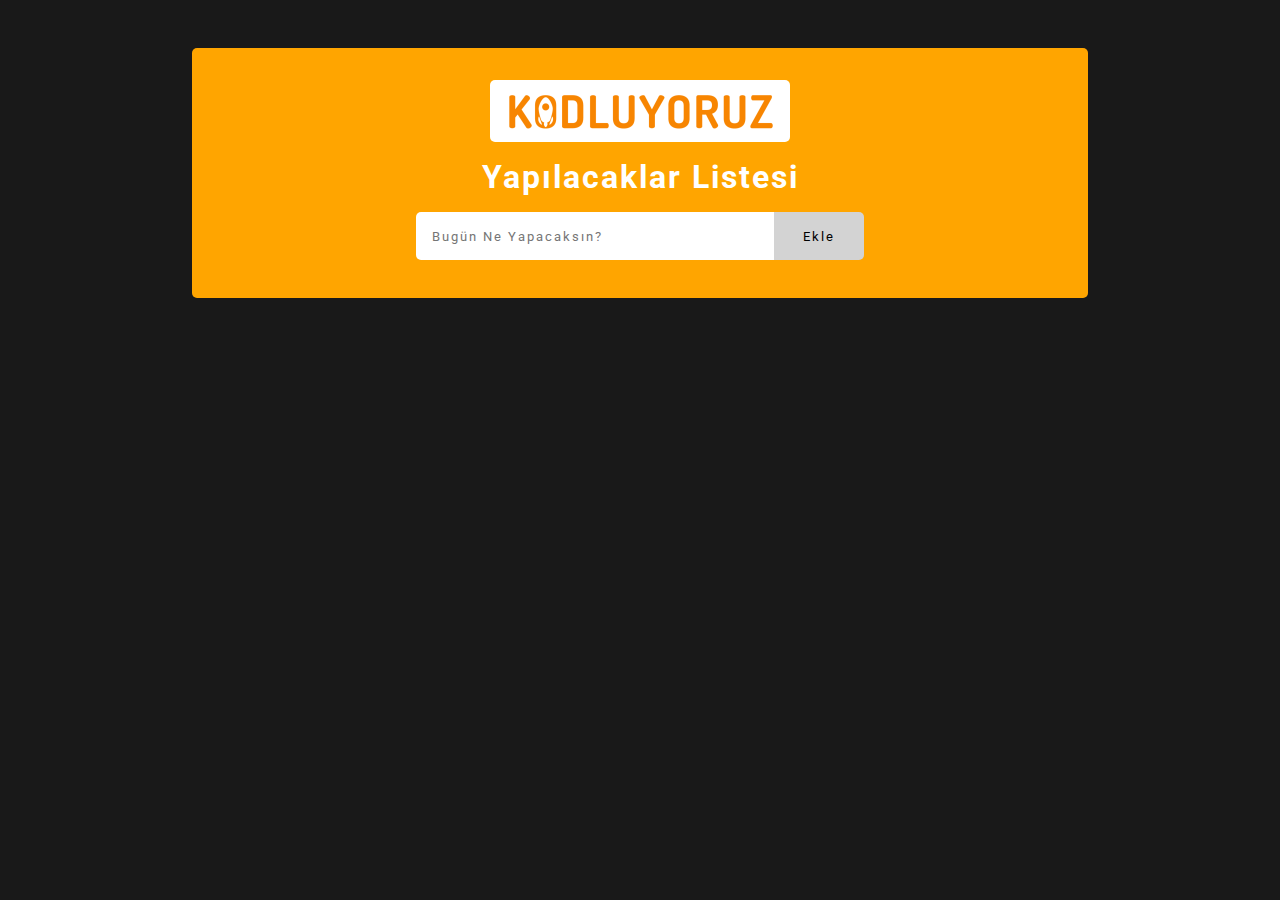
<file: JavaScript_Project_2/index.html>
<!DOCTYPE html>
<html lang="en">
<head>
    <meta charset="UTF-8">
    <meta name="viewport" content="width=device-width, initial-scale=1.0">
    <title>Document</title>
    <link rel="stylesheet" href="style.css">
    <link rel="preconnect" href="https://fonts.googleapis.com">
    <link rel="preconnect" href="https://fonts.gstatic.com" crossorigin>
    <link rel="stylesheet" href="https://cdnjs.cloudflare.com/ajax/libs/font-awesome/6.0.0-beta3/css/all.min.css">
    <link href="https://fonts.googleapis.com/css2?family=Roboto+Mono:ital,wght@0,100..700;1,100..700&family=Roboto:ital,wght@0,100;0,300;0,400;0,500;0,700;0,900;1,100;1,300;1,400;1,500;1,700;1,900&display=swap" rel="stylesheet">
    <script src="main.js"></script>
</head>
<body>
    <div class="container">
        <div class="first-section">
            <div class="head">
            <img src="images/header.png" alt="Kodluyoruz Logo">
            <h1>Yapılacaklar Listesi</h1>
            </div>
            <div class="form">
            <input type="text" placeholder="Bugün Ne Yapacaksın?" id="todo-input">
            <button id="todo-btn" onclick="addFunc()">Ekle</button>
            </div>
        </div>
        <div class="second-section">
            <ul id="todo-ul">
            </ul>
        </div>
    </div>
</body>
</html>
</file>
<file: JavaScript_Project_2/style.css>
* {
    margin: 0;
    padding: 0;
    box-sizing: border-box;
    letter-spacing: 2px;
    font-family: Roboto;
}

body {
    background-color:rgba(0, 0, 0, .9);
}

.container {
    height: 600px;
    width: 70%;
    margin: 3rem auto;
}

.first-section {
    height: 250px;
    background-color: orange;
    border-radius: 5px;
}

.head {
    display: flex;
    justify-content: center;
    flex-direction: column;
    align-items: center;
}

h1 {
    margin: 1rem;
    color: white;
}

img {
    background-color: white;
    border-radius: 5px;
    margin: 2rem auto 0 auto;
}

ul>:nth-child(even) {
    background-color:cornflowerblue;
}

ul>:nth-child(odd) {
    background-color: lightblue;
}

li {
    list-style-type: none;  
    height: 3rem;
    padding: 1rem;
    transition: .2s;
}

.form {
    display: flex;
    justify-content: center;
}

input, #todo-btn {
    height: 3rem;
    border: none;
    padding: 1rem;
}

#todo-btn {
    width: 10%;   
    transition: .2s;
    background-color: lightgray;
    border-radius: 0 5px 5px 0;
}

#todo-btn:hover {
    background-color: gray;
    cursor: pointer;
    color: white;
}

input {
    width: 40%;
    outline: none;
    border-radius: 5px 0 0 5px;
}

#todo-li {
    display: flex; 
    justify-content: space-between; 
    align-items: center; 
    padding: 10px;
}

#todo-li span {
    flex: 1; 
    overflow-wrap: break-word; 
}

#delete-btn {
    padding: .5rem 1rem;
    color: black;
    background-color: transparent;
    border: none;
    cursor: pointer;
    transition: .2s;
    font-size: 1rem;
}

#delete-btn:hover {
    background-color: red;
    color: white;
}

     /* Popup stilini buraya ekleyebilirsiniz */
     .popup {
        position: fixed;
        top: 20px;
        right: 20px;
        background-color: #333;
        color: white;
        padding: 10px;
        border-radius: 5px;
        display: none;
        opacity: 0;
        transition: opacity 1s;
        z-index: 1000;
    }

    .popup.show {
        display: block;
        opacity: 1;
    }

    .popup.hide {
        opacity: 0;
    }

    .success {
        background-color: green;
    }

    .error {
        background-color: red;
    }

    /* Liste elemanlarını düzenleyelim */
    #todo-ul {
        list-style: none;
        padding: 0;
    }

    #todo-ul li {
        display: flex;
        justify-content: space-between;
        align-items: center;
        background-color: #f4f4f4;
        margin: 5px 0px;
        padding: 10px;
        border-radius: 5px;
        border: 3px solid orange;
        cursor: pointer;
    }

    #todo-ul li:hover {
        background-color: orange;
    }

    #todo-ul li button {
        background: none;
        border: none;
        color: #ff0000;
        font-size: 20px;
        cursor: pointer;
        padding: .5rem 1rem;
        border-radius: 5px;
        margin: 0;
    }

    #todo-ul li button:hover {
        background-color:black;
    }
</file>
